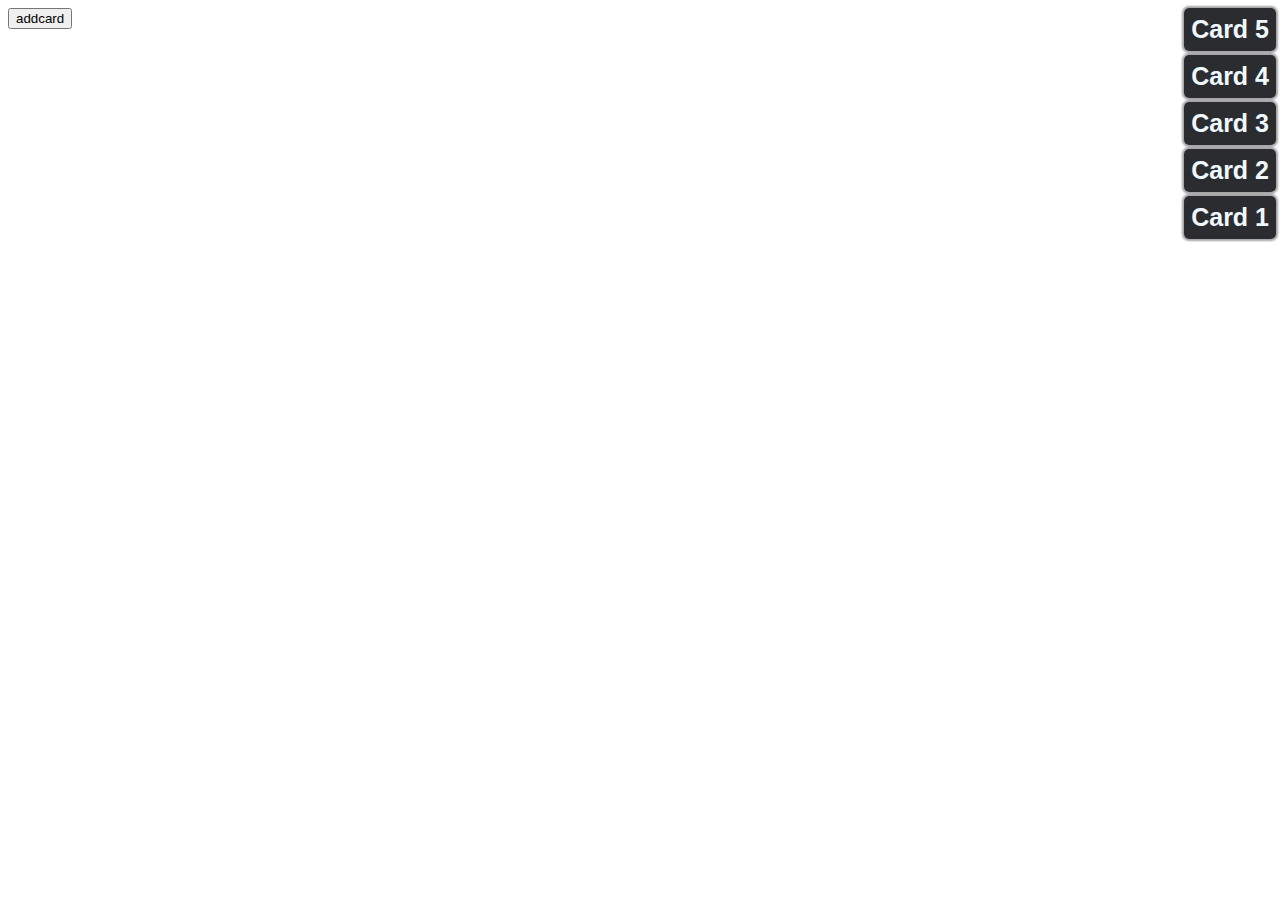
<file: arraylist/index.html>
<!DOCTYPE html>
<html lang="en">
<head>
    <meta charset="UTF-8">
    <title>YolbiUI</title>
</head>
<link rel="stylesheet" href="style.css">

<body>
<div class="arr-container"></div>
<input id="addcard" type="button" value="addcard">
</body>
<script src="script.js"></script>
</html>
</file>
<file: arraylist/style.css>
.arr-container {
    position: absolute;
    right: 4px;
    width: fit-content;
    display: flex;
    flex-direction: column;
    align-items: flex-end;
}

.card{
    background: rgb(30, 31, 34, 0.94);
    padding: 7px;
    width: fit-content;
    border-radius: 5px;
    box-shadow: 0 0 2px 2px rgb(30, 31, 34, 0.4);
/*    now the text deocrations */
    font-weight: bold;
    font-size: 25px;
    color: aliceblue;
    font-family: "Arial Rounded MT Bold", Arial;
    margin-bottom: 4px;
}


@keyframes slideIn {
    from {
        transform: translateX(100%);
        opacity: 0;
    }
    to {
        transform: translateX(0);
        opacity: 1;
    }
}

.card {
    /* Use a custom cubic-bezier easing function for a smoother animation */
    animation: slideIn 0.5s;
}
</file>
